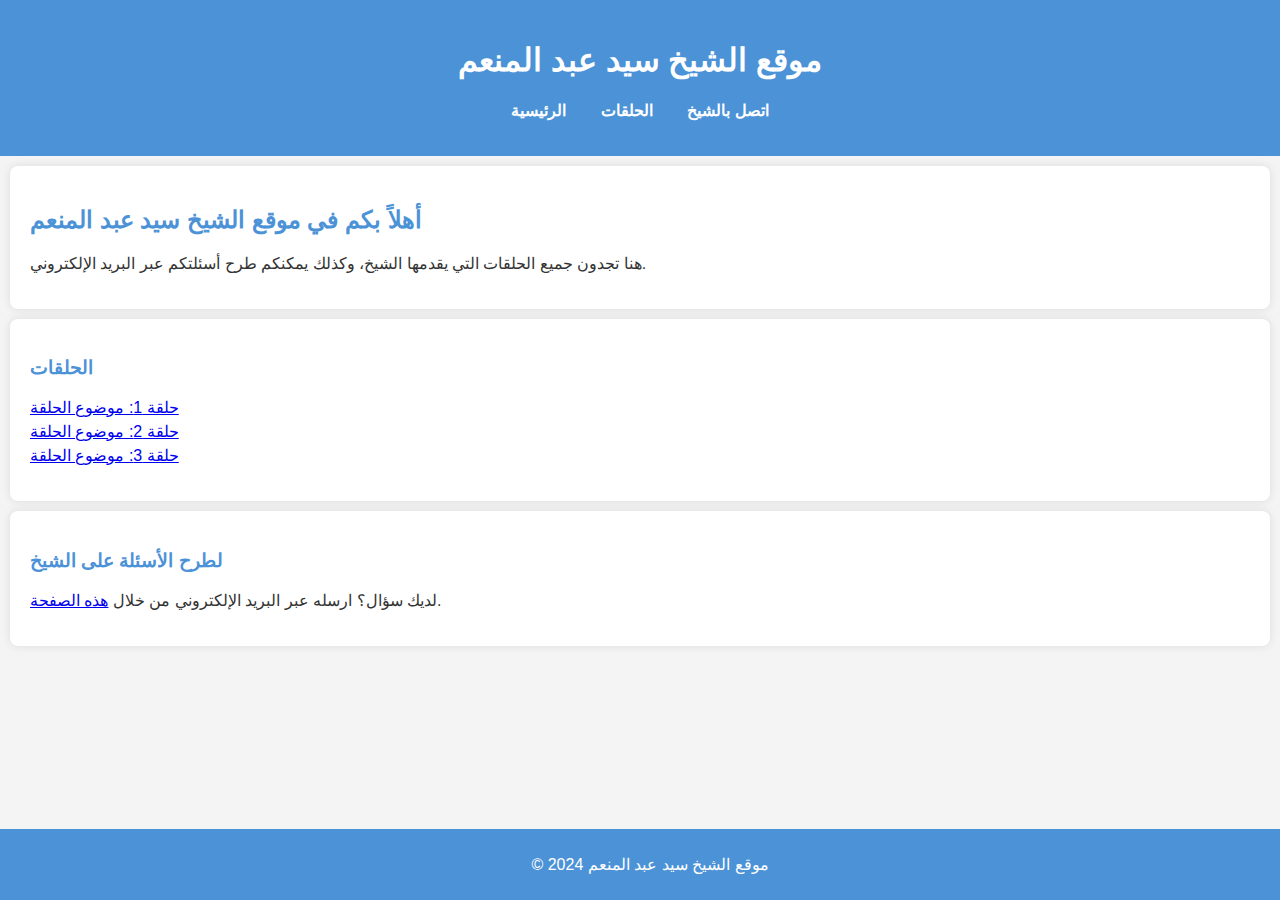
<file: index.html>
<!DOCTYPE html>
<html lang="ar">
<head>
    <meta charset="UTF-8">
    <meta name="viewport" content="width=device-width, initial-scale=1.0">
    <title>موقع الشيخ سيد عبد المنعم</title>
    <link rel="stylesheet" href="style.css">
</head>
<body>
    <header>
        <div class="container">
            <h1>موقع الشيخ سيد عبد المنعم</h1>
            <nav>
                <ul>
                    <li><a href="index.html">الرئيسية</a></li>
                    <li><a href="halkat.html">الحلقات</a></li>
                    <li><a href="contact.html">اتصل بالشيخ</a></li>
                </ul>
            </nav>
        </div>
    </header>
    
    <section class="welcome">
        <h2>أهلاً بكم في موقع الشيخ سيد عبد المنعم</h2>
        <p>هنا تجدون جميع الحلقات التي يقدمها الشيخ، وكذلك يمكنكم طرح أسئلتكم عبر البريد الإلكتروني.</p>
    </section>
    
    <section class="halkat">
        <h3>الحلقات</h3>
        <ul>
            <li><a href="#">حلقة 1: موضوع الحلقة</a></li>
            <li><a href="#">حلقة 2: موضوع الحلقة</a></li>
            <li><a href="#">حلقة 3: موضوع الحلقة</a></li>
        </ul>
    </section>

    <section class="contact">
        <h3>لطرح الأسئلة على الشيخ</h3>
        <p>لديك سؤال؟ ارسله عبر البريد الإلكتروني من خلال <a href="contact.html">هذه الصفحة</a>.</p>
    </section>

    <footer>
        <p>&copy; 2024 موقع الشيخ سيد عبد المنعم</p>
    </footer>

    <script src="script.js"></script>
</body>
</html>
</file>
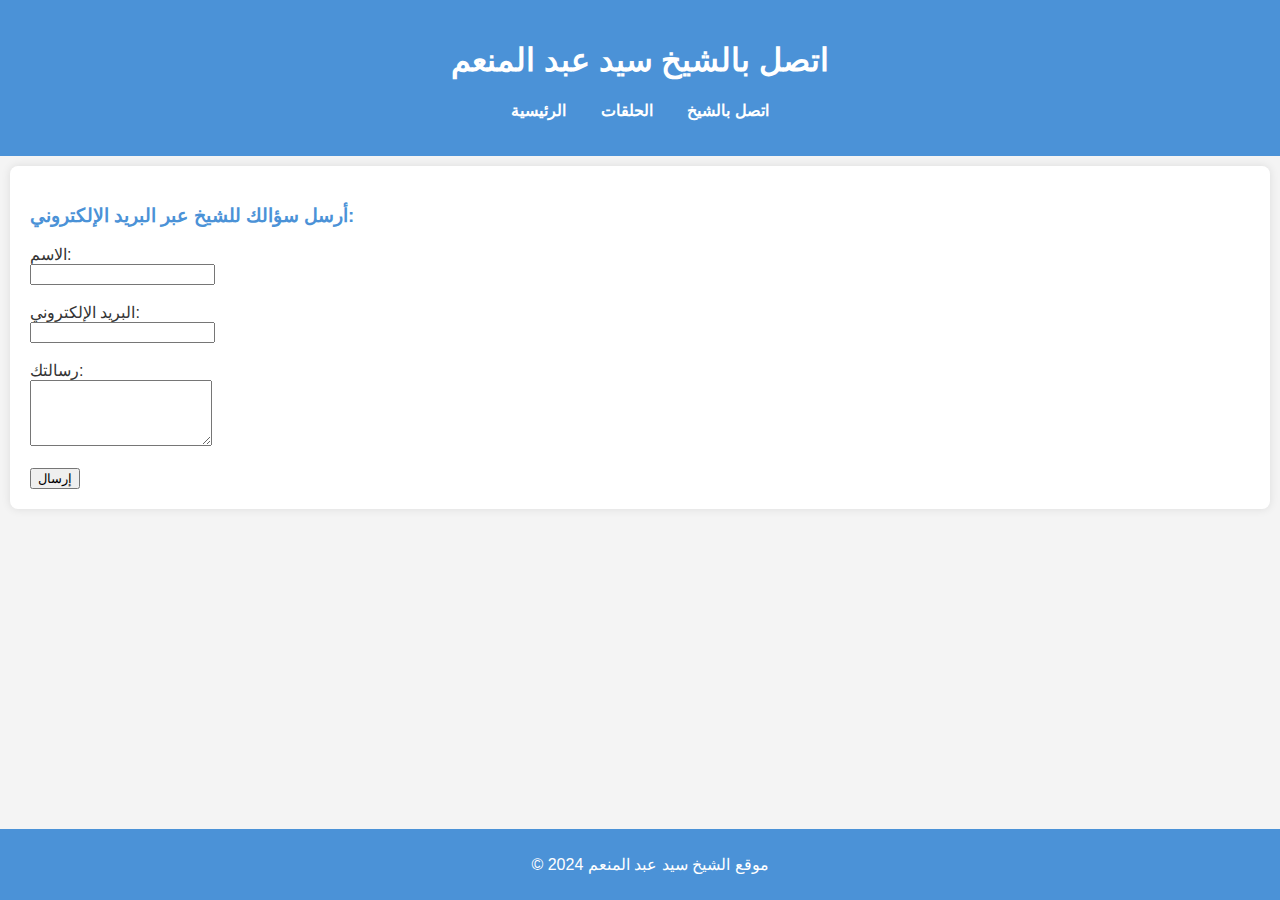
<file: contact.html>
<!DOCTYPE html>
<html lang="ar">
<head>
    <meta charset="UTF-8">
    <meta name="viewport" content="width=device-width, initial-scale=1.0">
    <title>اتصل بالشيخ</title>
    <link rel="stylesheet" href="style.css">
</head>
<body>
    <header>
        <div class="container">
            <h1>اتصل بالشيخ سيد عبد المنعم</h1>
            <nav>
                <ul>
                    <li><a href="index.html">الرئيسية</a></li>
                    <li><a href="halkat.html">الحلقات</a></li>
                    <li><a href="contact.html">اتصل بالشيخ</a></li>
                </ul>
            </nav>
        </div>
    </header>

    <section class="contact-form">
        <h3>أرسل سؤالك للشيخ عبر البريد الإلكتروني:</h3>
        <form action="mailto:your-email@example.com" method="post" enctype="text/plain">
            <label for="name">الاسم:</label><br>
            <input type="text" id="name" name="name" required><br><br>

            <label for="email">البريد الإلكتروني:</label><br>
            <input type="email" id="email" name="email" required><br><br>

            <label for="message">رسالتك:</label><br>
            <textarea id="message" name="message" rows="4" required></textarea><br><br>

            <input type="submit" value="إرسال">
        </form>
    </section>

    <footer>
        <p>&copy; 2024 موقع الشيخ سيد عبد المنعم</p>
    </footer>

    <script src="script.js"></script>
</body>
</html>
</file>
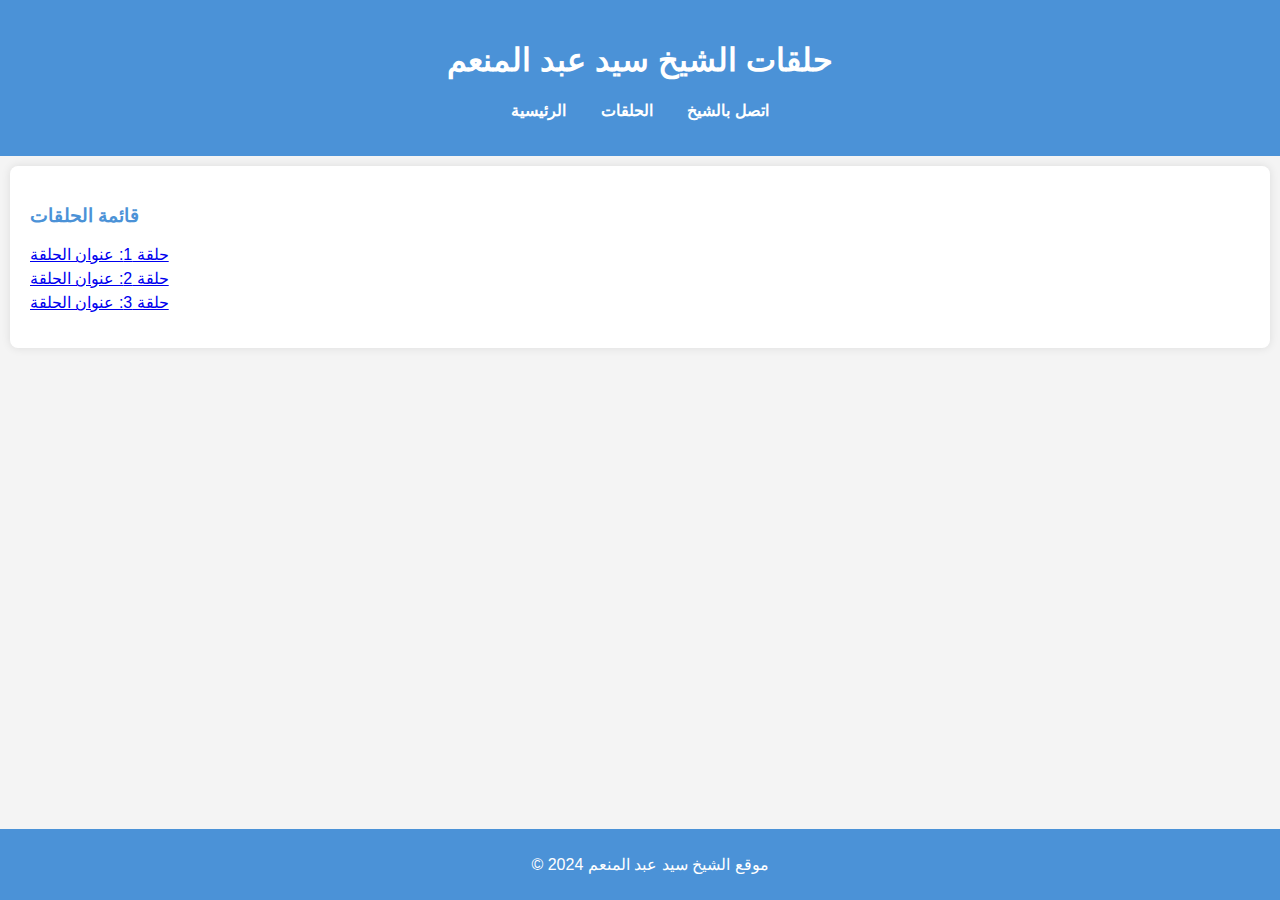
<file: halkat.html>
<!DOCTYPE html>
<html lang="ar">
<head>
    <meta charset="UTF-8">
    <meta name="viewport" content="width=device-width, initial-scale=1.0">
    <title>حلقات الشيخ سيد عبد المنعم</title>
    <link rel="stylesheet" href="style.css">
</head>
<body>
    <header>
        <div class="container">
            <h1>حلقات الشيخ سيد عبد المنعم</h1>
            <nav>
                <ul>
                    <li><a href="index.html">الرئيسية</a></li>
                    <li><a href="halkat.html">الحلقات</a></li>
                    <li><a href="contact.html">اتصل بالشيخ</a></li>
                </ul>
            </nav>
        </div>
    </header>

    <section class="halkat-list">
        <h3>قائمة الحلقات</h3>
        <ul>
            <li><a href="#">حلقة 1: عنوان الحلقة</a></li>
            <li><a href="#">حلقة 2: عنوان الحلقة</a></li>
            <li><a href="#">حلقة 3: عنوان الحلقة</a></li>
        </ul>
    </section>

    <footer>
        <p>&copy; 2024 موقع الشيخ سيد عبد المنعم</p>
    </footer>

    <script src="script.js"></script>
</body>
</html>
</file>
<file: style.css>
body {
    font-family: 'Arial', sans-serif;
    background-color: #f4f4f4;
    color: #333;
    margin: 0;
    padding: 0;
}

header {
    background-color: #4B92D7;
    padding: 20px;
    text-align: center;
}

header h1 {
    color: #fff;
}

nav ul {
    list-style: none;
    padding: 0;
}

nav ul li {
    display: inline;
    margin: 0 15px;
}

nav ul li a {
    color: #fff;
    text-decoration: none;
    font-weight: bold;
}

section {
    padding: 20px;
    margin: 10px;
    background-color: #fff;
    border-radius: 8px;
    box-shadow: 0 0 10px rgba(0, 0, 0, 0.1);
}

h2, h3 {
    color: #4B92D7;
}

ul {
    list-style: none;
    padding: 0;
}

ul li {
    margin: 5px 0;
}

footer {
    background-color: #4B92D7;
    color: #fff;
    text-align: center;
    padding: 10px;
    position: fixed;
    bottom: 0;
    width: 100%;
}
</file>
